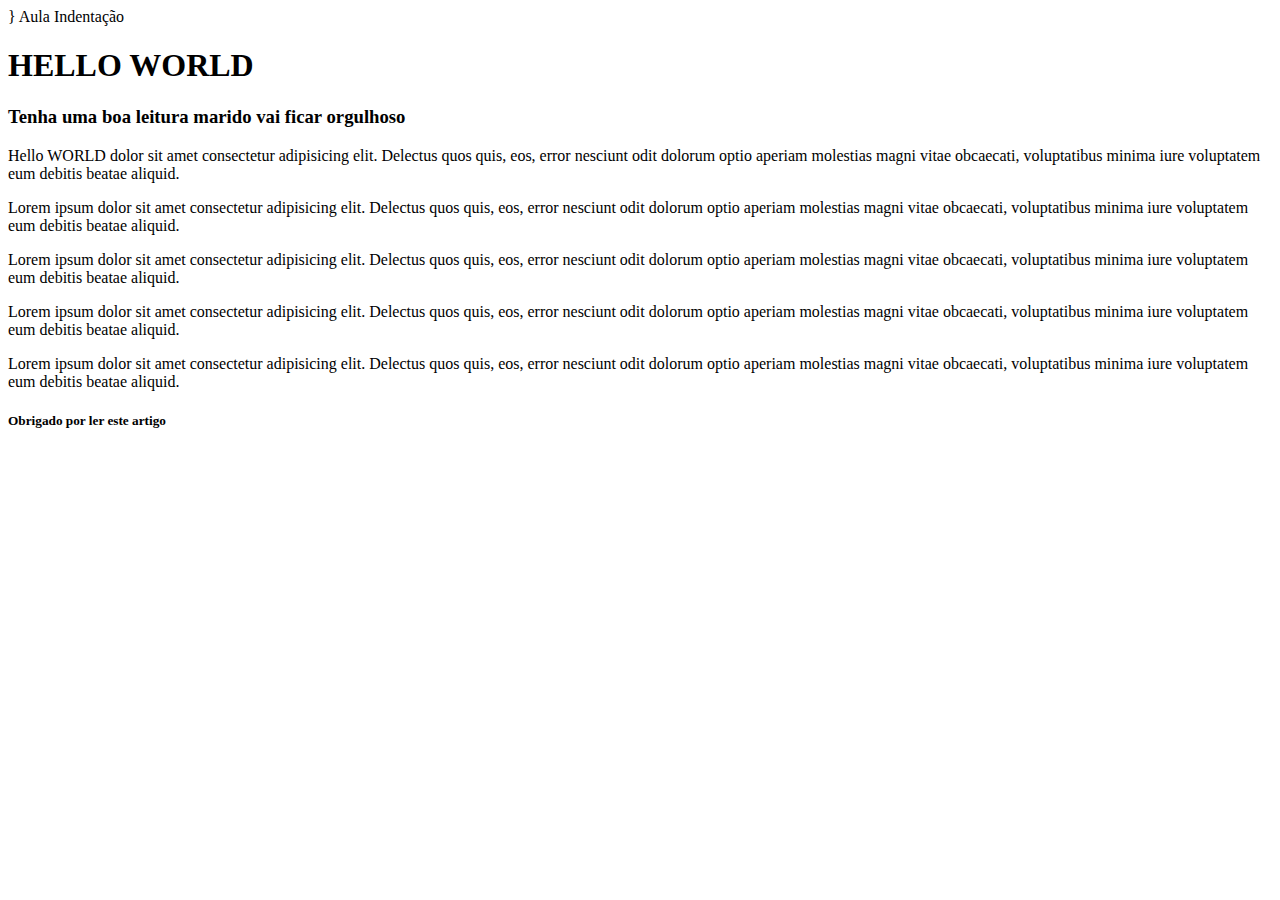
<file: 1- HTML/Aula 3/index.html>
<!DOCTYPE html>
  <html>
  <head>}
    Aula  Indentação</title>
  </head>
  <body>
        <section>
      <header>
        <h1>HELLO WORLD</h1>
        <h3>Tenha uma boa leitura marido vai ficar orgulhoso</h3>
      </header>
      <article>
          <p>
            Hello WORLD dolor sit amet consectetur adipisicing elit. Delectus quos quis, eos, error nesciunt odit dolorum optio aperiam molestias magni vitae obcaecati, voluptatibus minima iure voluptatem eum debitis beatae aliquid.
          </p>
        <p>
          Lorem ipsum dolor sit amet consectetur adipisicing elit. Delectus quos quis, eos, error nesciunt odit dolorum optio aperiam molestias magni vitae obcaecati, voluptatibus minima iure voluptatem eum debitis beatae aliquid.
        </p>
        <p>
          Lorem ipsum dolor sit amet consectetur adipisicing elit. Delectus quos quis, eos, error nesciunt odit dolorum optio aperiam molestias magni vitae obcaecati, voluptatibus minima iure voluptatem eum debitis beatae aliquid.
        </p>
        <p>
          Lorem ipsum dolor sit amet consectetur adipisicing elit. Delectus quos quis, eos, error nesciunt odit dolorum optio aperiam molestias magni vitae obcaecati, voluptatibus minima iure voluptatem eum debitis beatae aliquid.
        </p>
        <p>
          Lorem ipsum dolor sit amet consectetur adipisicing elit. Delectus quos quis, eos, error nesciunt odit dolorum optio aperiam molestias magni vitae obcaecati, voluptatibus minima iure voluptatem eum debitis beatae aliquid.
        </p>
        </article><footer><h5>Obrigado por ler este artigo</h5></footer>
      </section>  
  </body></html>
</file>
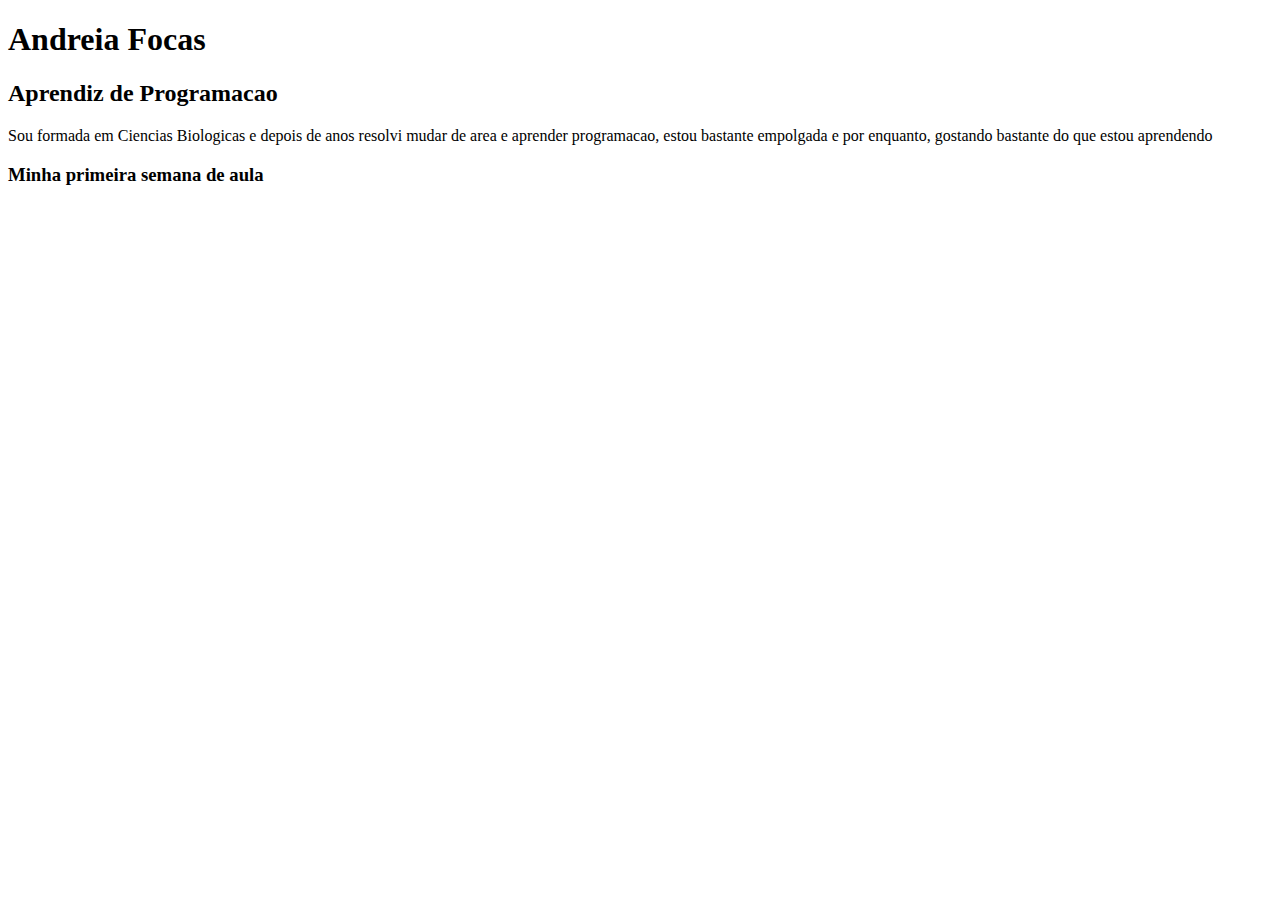
<file: 1- HTML/Aula 4/index.html>
<!DOCTYPE html>
<html lang="pt">
<head>
    <meta charset="UTF-8">
    <meta name="viewport" content="width=device-width, initial-scale=1.0">
    <meta http-equiv="X-UA-Compatible" content="ie=edge">
    <title>Andreia Testasicca Focas</title>
</head>
<body>
 <h1> Andreia Focas</h1> 
 <h2>Aprendiz de Programacao</h2> 
 
 <p>
     Sou formada em Ciencias Biologicas e depois de anos resolvi mudar de area e aprender programacao, estou bastante empolgada e por enquanto, gostando bastante do que estou aprendendo 
</p>

<h3> Minha primeira semana de aula</h3>
</body>
</html>
</file>
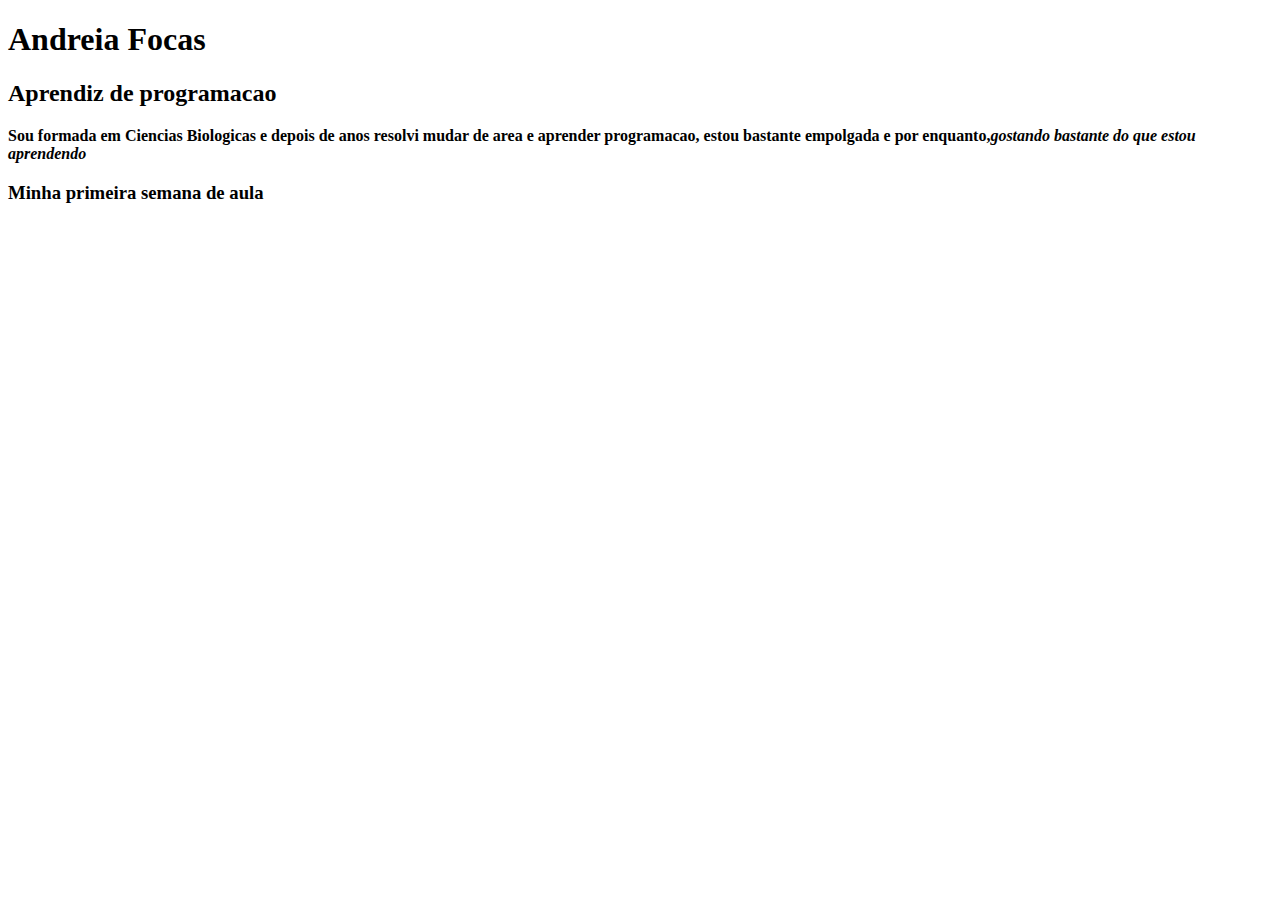
<file: 1- HTML/Aula 5/index.html>
<!DOCTYPE html>
<html lang="pt">
<head>
    <meta charset="UTF-8">
    <meta name="viewport" content="width=device-width, initial-scale=1.0">
    <meta http-equiv="X-UA-Compatible" content="ie=edge">
    <title>Andreia Testasicca Focas</title>
</head>
<body>
 <h1>
    <b>Andreia Focas<b>
</h1>
 <h2>
     <strong>Aprendiz de programacao</strong>
</h2> 
 
 <p>
     Sou formada em <strong>Ciencias Biologicas</strong> e depois de anos resolvi mudar de area e aprender programacao, estou bastante empolgada e por enquanto,<i>gostando bastante do que estou aprendendo</i> 
</p>

<h3> Minha primeira semana de aula</h3>
</body>
</html>
</file>
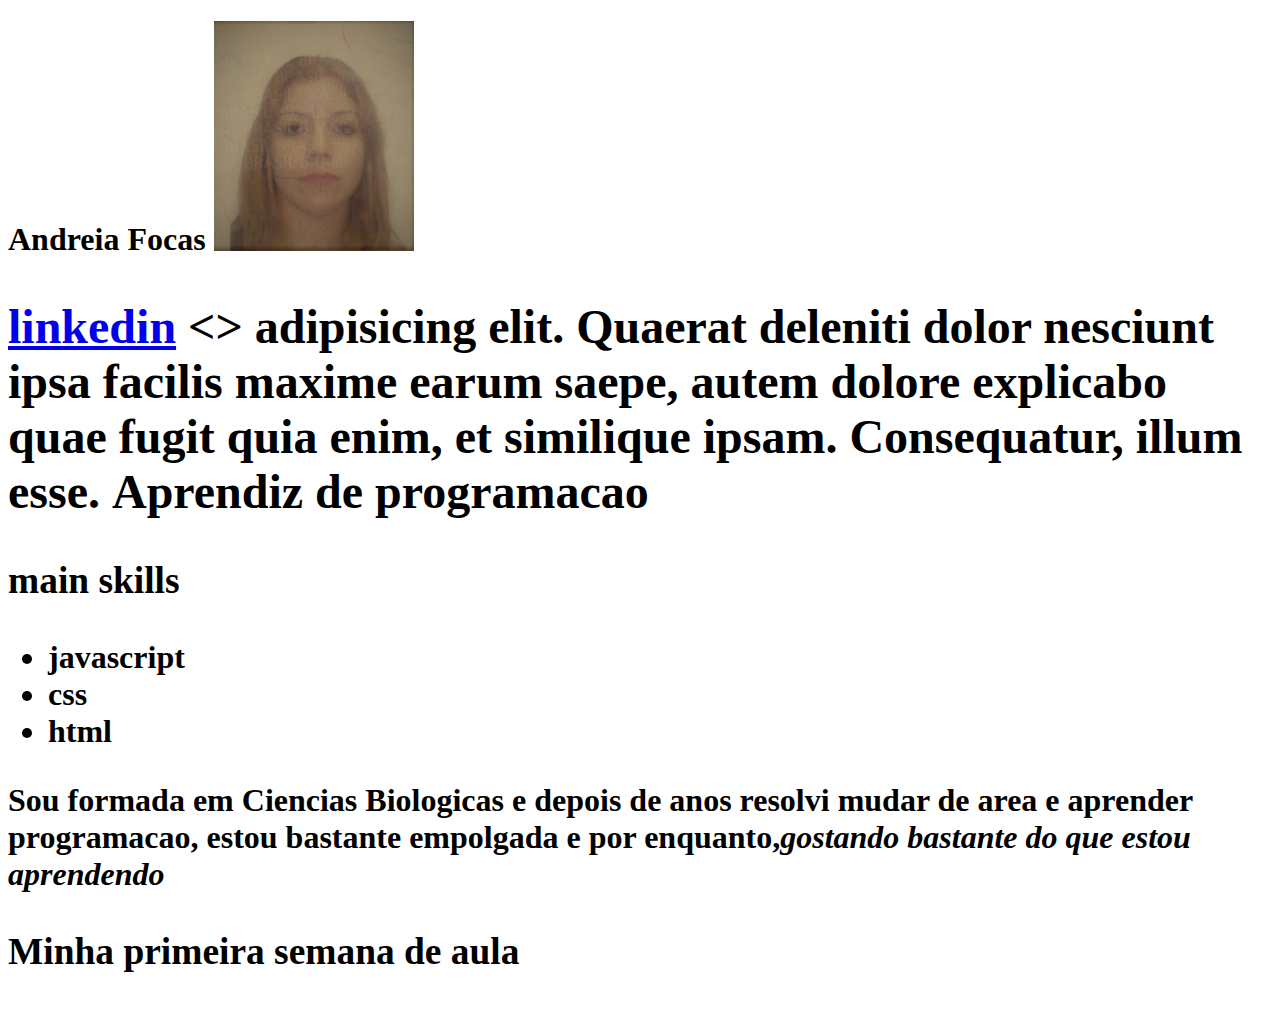
<file: 1- HTML/Aula 6/index.html>
<!DOCTYPE html>
<html lang="pt">
<head>
    <meta charset="UTF-8">
    <meta name="viewport" content="width=device-width, initial-scale=1.0">
    <meta http-equiv="X-UA-Compatible" content="ie=edge">
    <title>Andreia Testasicca Focas</title>
</head>
<body>
 <h1>
    <b>Andreia Focas<b>
        <img src=FotoAndreia.jpeg width="200"alt=foto Andreia Focas
</h1>
 <h2>
     <a href=http://www.linkedin.com  target=blank>linkedin</a> <> adipisicing elit. Quaerat deleniti dolor nesciunt ipsa facilis maxime earum saepe, autem dolore explicabo quae fugit quia enim, et similique ipsam. Consequatur, illum esse.
     <strong>Aprendiz de programacao</strong>
</h2> 
<h3>main skills</h3>
<ul>
    <li>javascript</li>
    <li>css</li>
    <li>html</li>

</ul>
 
 <p>
     Sou formada em <strong>Ciencias Biologicas</strong> e depois de anos resolvi mudar de area e aprender programacao, estou bastante empolgada e por enquanto,<i>gostando bastante do que estou aprendendo</i> 
</p>

<h3> Minha primeira semana de aula</h3>
</body>
</html>
</file>
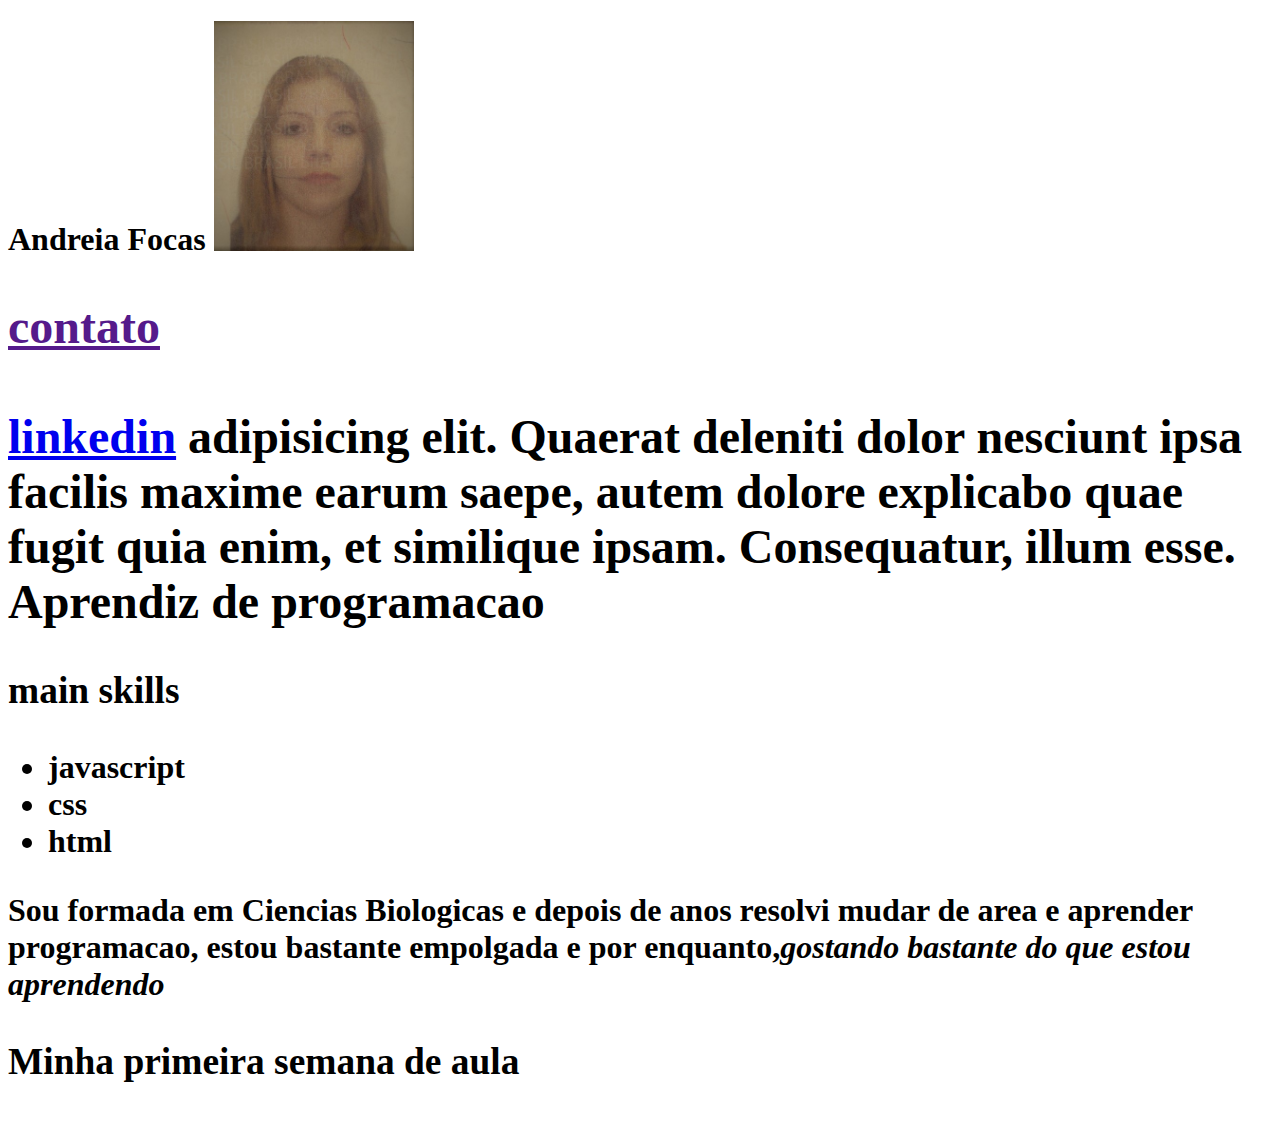
<file: 1- HTML/Aula 7/index.html>
<!DOCTYPE html>
<html lang="pt">
<head>
    <meta charset="UTF-8">
    <meta name="viewport" content="width=device-width, initial-scale=1.0">
    <meta http-equiv="X-UA-Compatible" content="ie=edge">
    <title>Andreia Testasicca Focas</title>
</head>
<body>
 <h1>
    <b>Andreia Focas<b>
        <img src=FotoAndreia.jpeg width="200"alt=foto Andreia Focas
</h1>
 <h2>

    <a href=>contato</a>

    <br><br>

     <a href=http://www.linkedin.com  target=blank>linkedin</a> 
     adipisicing elit. Quaerat deleniti dolor nesciunt ipsa facilis maxime earum saepe, autem dolore explicabo quae fugit quia enim, et similique ipsam. Consequatur, illum esse.
     <strong>Aprendiz de programacao</strong>
</h2> 




<h3>main skills</h3>
<ul>
    <li>javascript</li>
    <li>css</li>
    <li>html</li>

</ul>
 
 <p>
     Sou formada em <strong>Ciencias Biologicas</strong> e depois de anos resolvi mudar de area e aprender programacao, estou bastante empolgada e por enquanto,<i>gostando bastante do que estou aprendendo</i> 
</p>

<h3> Minha primeira semana de aula</h3>
</body>
</html>
</file>
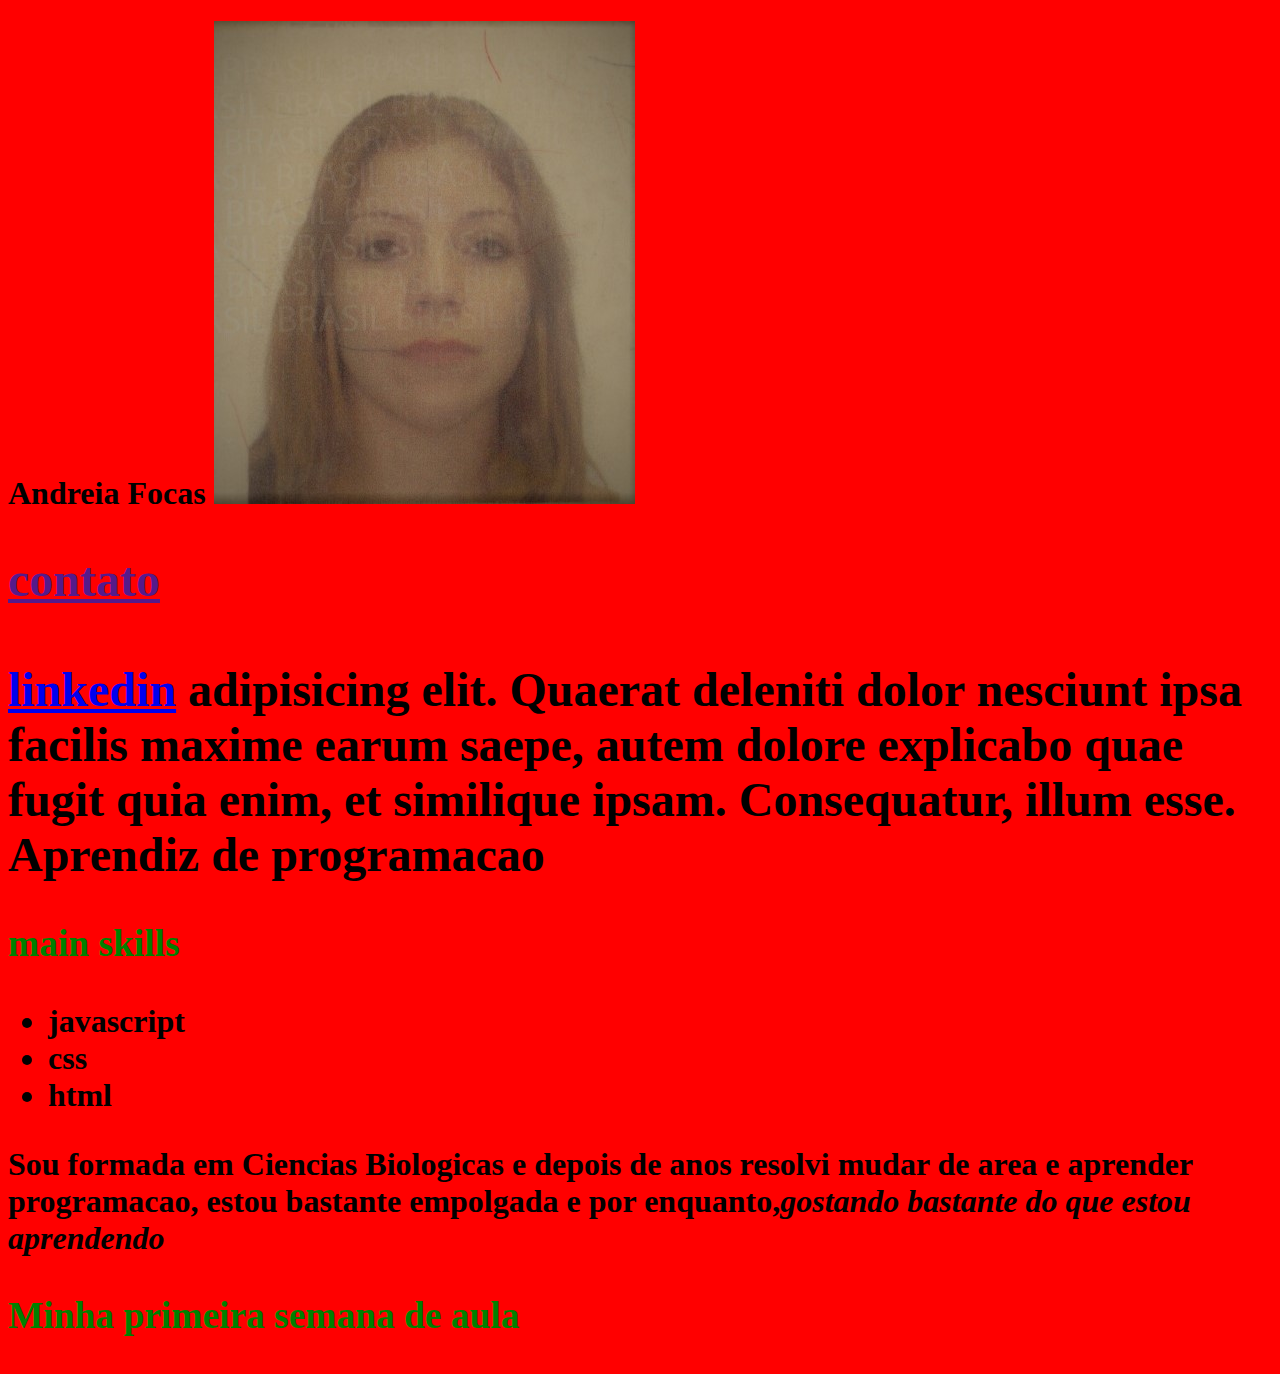
<file: 2- CSS/Aula 1/index.html>
<!DOCTYPE html>
<html lang="pt">
<head>
    <meta charset="UTF-8">
    <meta name="viewport" content="width=device-width, initial-scale=1.0">
    <meta http-equiv="X-UA-Compatible" content="ie=edge">
    <title>Andreia Testasicca Focas</title>

    <link rel="stylesheet" href="style.css">
</head>
<body>
 <h1>
    <b>Andreia Focas<b>
        <img src=FotoAndreia.jpeg alt=foto Andreia Focas class= foto
</h1>
 <h2>

    <a href=>contato</a>

    <br><br>

     <a href=http://www.linkedin.com  target=blank>linkedin</a> 

     adipisicing elit. Quaerat deleniti dolor nesciunt ipsa facilis maxime earum saepe, autem dolore explicabo quae fugit quia enim, et similique ipsam. Consequatur, illum esse.
     <strong>Aprendiz de programacao</strong>
</h2> 




<h3 class=verde>main skills</h3 class>
<ul>

    <li>javascript</li>
    <li>css</li>
    <li>html</li>

</ul>
 
 <p>
     Sou formada em <strong>Ciencias Biologicas</strong> e depois de anos resolvi mudar de area e aprender programacao, estou bastante empolgada e por enquanto,<i>gostando bastante do que estou aprendendo</i> 
</p>

 <h3> Minha primeira semana de aula</h3>
</body>
</html>
</file>
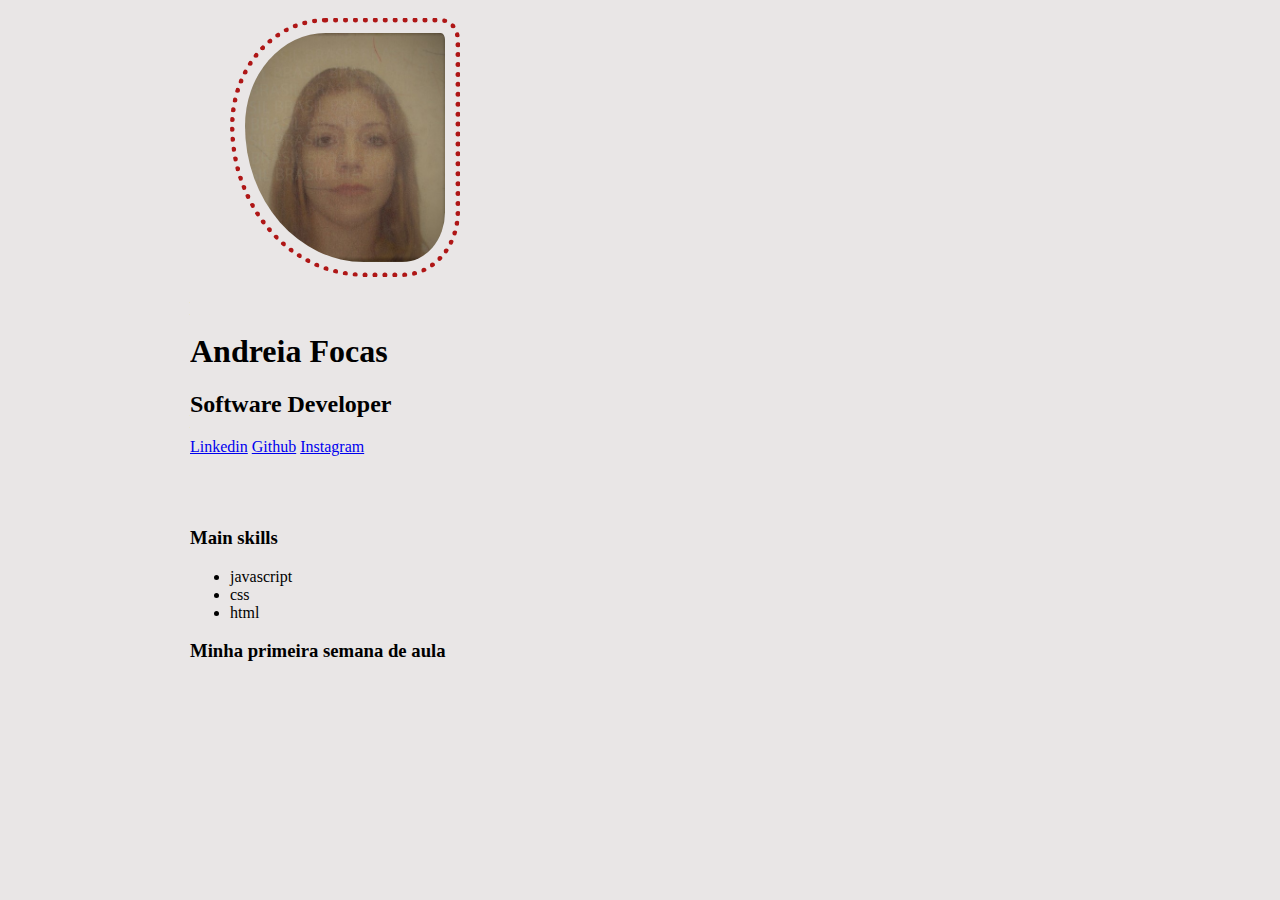
<file: 2- CSS/Aula 10/index.html>
<!DOCTYPE html>
<html lang="pt">

<head>
    <meta charset="UTF-8">
    <meta name="viewport" content="width=device-width, initial-scale=1.0">
    <meta http-equiv="X-UA-Compatible" content="ie=edge">
    <title>Andreia Testasicca Focas</title>

    <link rel="stylesheet" href="style.css">
</head>

<body>
    <div class="container">
    <img src="FotoAndreia.jpeg" alt="foto Andreia Focas" class="foto-principal" />

    <h1>Andreia Focas</h1>
    <h2>Software Developer</h2>

    <a href="http://www.linkedin.com" target="_blank">Linkedin</a>
    <a href="http://www.github.com" target="_blank">Github</a>
    <a href="http://www.instagram.com" target="_blank">Instagram</a>

    <p>
        Sou formada em <strong>Ciencias Biologicas</strong> e depois de anos resolvi mudar de area e aprender
        programacao, estou bastante empolgada e por enquanto,<i>gostando bastante do que estou aprendendo</i>
    </p>


    <h3>Main skills</h3>
    <ul>
        <li>javascript</li>
        <li>css</li>
        <li>html</li>
    </ul>

    <h3> Minha primeira semana de aula</h3>
</div>
</body>

</html>
</file>
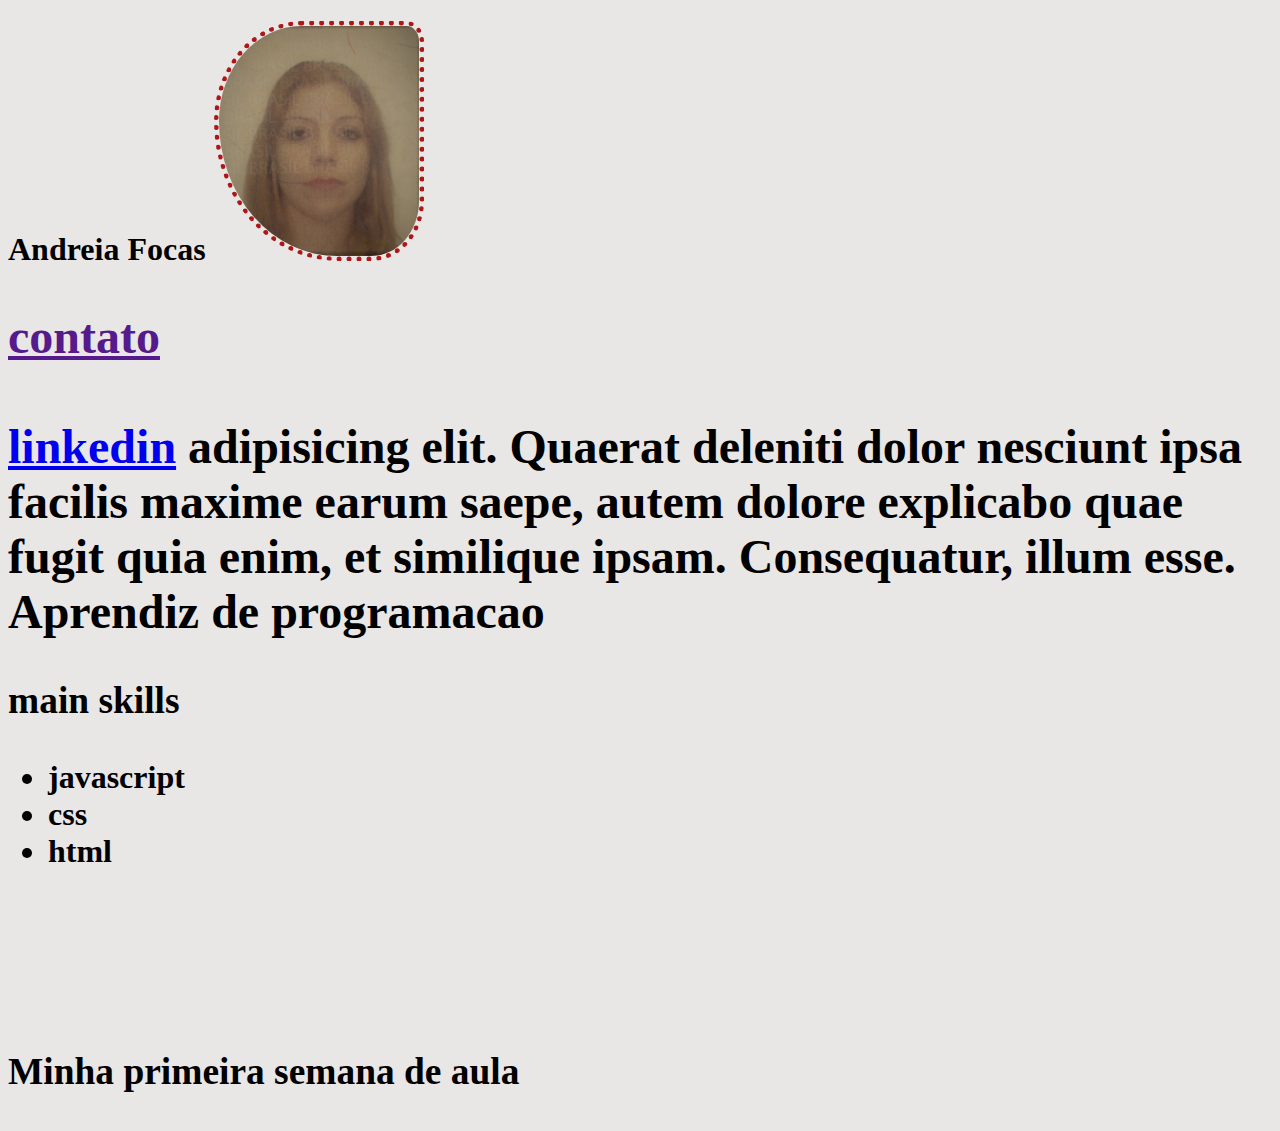
<file: 2- CSS/Aula 4/index.html>
<!DOCTYPE html>
<html lang="pt">
<head>
    <meta charset="UTF-8">
    <meta name="viewport" content="width=device-width, initial-scale=1.0">
    <meta http-equiv="X-UA-Compatible" content="ie=edge">
    <title>Andreia Testasicca Focas</title>

    <link rel="stylesheet" href="style.css">
</head>
<body>
 <h1>
    <b>Andreia Focas<b>
        <img src=FotoAndreia.jpeg alt=foto Andreia Focas class= "foto-principal"
</h1>
 <h2>

    <a href=>contato</a>

    <br><br>

     <a href=http://www.linkedin.com  target=blank>linkedin</a> 

     adipisicing elit. Quaerat deleniti dolor nesciunt ipsa facilis maxime earum saepe, autem dolore explicabo quae fugit quia enim, et similique ipsam. Consequatur, illum esse.
     <strong>Aprendiz de programacao</strong>
</h2> 




<h3 class=verde>main skills</h3 class>
<ul>

    <li>javascript</li>
    <li>css</li>
    <li>html</li>

</ul>
 
 <p>
     Sou formada em <strong>Ciencias Biologicas</strong> e depois de anos resolvi mudar de area e aprender programacao, estou bastante empolgada e por enquanto,<i>gostando bastante do que estou aprendendo</i> 
</p>

 <h3> Minha primeira semana de aula</h3>
</body>
</html>
</file>
<file: 2- CSS/Aula 1/style.css>
body{
    background: red;
}

h3{
color:green
}
    
.foto{
    width:500px:
}
</file>
<file: 2- CSS/Aula 10/style.css>
body{
    background:rgba(230, 227, 227, 0.884);
}
.container{
    width: 900px;
    margin:0 auto;
}

p{
    color:rgba(53, 46, 46, 0);
}

.foto-principal{
    width: 200px;
    border: 5px dotted  rgb(175, 22, 22);
    border-radius: 50% 10% 30% 70%;
    margin:10px 20px 30px 40px;
    padding:10px;
}
</file>
<file: 2- CSS/Aula 4/style.css>
body{
    background:rgba(230, 227, 227, 0.884)
}

p{
    color:rgba(53, 46, 46, 0);
}

.foto-principal{
    width: 200px;
    border: 5px dotted  rgb(175, 22, 22);
    border-radius: 50% 10% 30% 70%;
}
</file>
